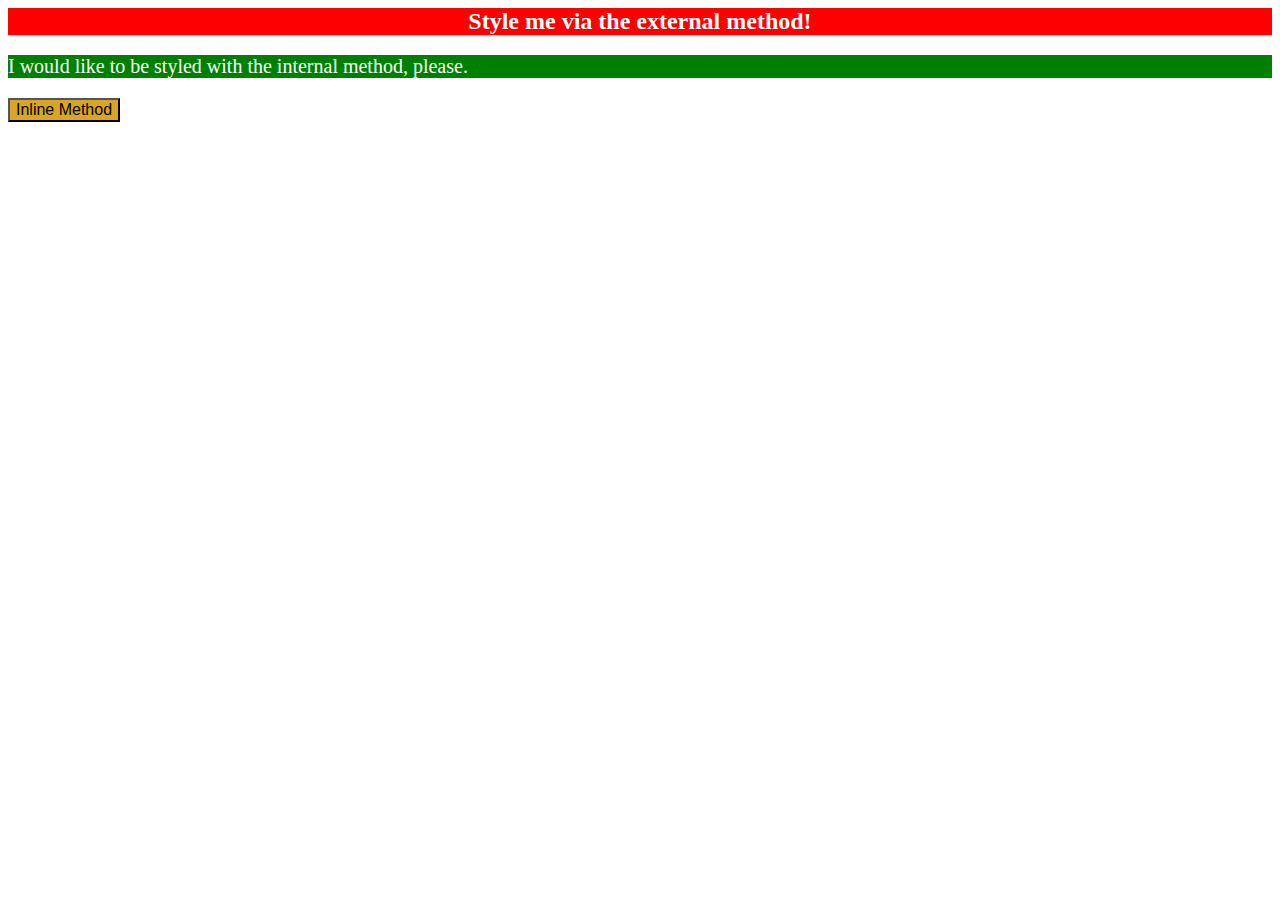
<file: foundations/01-css-methods/index.html>
<!DOCTYPE html>
<html lang="en">
  <head>
    <meta charset="UTF-8" />
    <meta http-equiv="X-UA-Compatible" content="IE=edge" />
    <meta name="viewport" content="width=device-width, initial-scale=1.0" />
    <title>Methods for Adding CSS</title>
    <link rel="stylesheet" href="style.css" />
    <style>
      p {
        background-color: green;
        color: white;
        font-size: 20px;
      }
    </style>
  </head>
  <body>
    <div>Style me via the external method!</div>
    <p>I would like to be styled with the internal method, please.</p>
    <button style="background-color: goldenrod; font-size: 16px">
      Inline Method
    </button>
  </body>
</html>
</file>
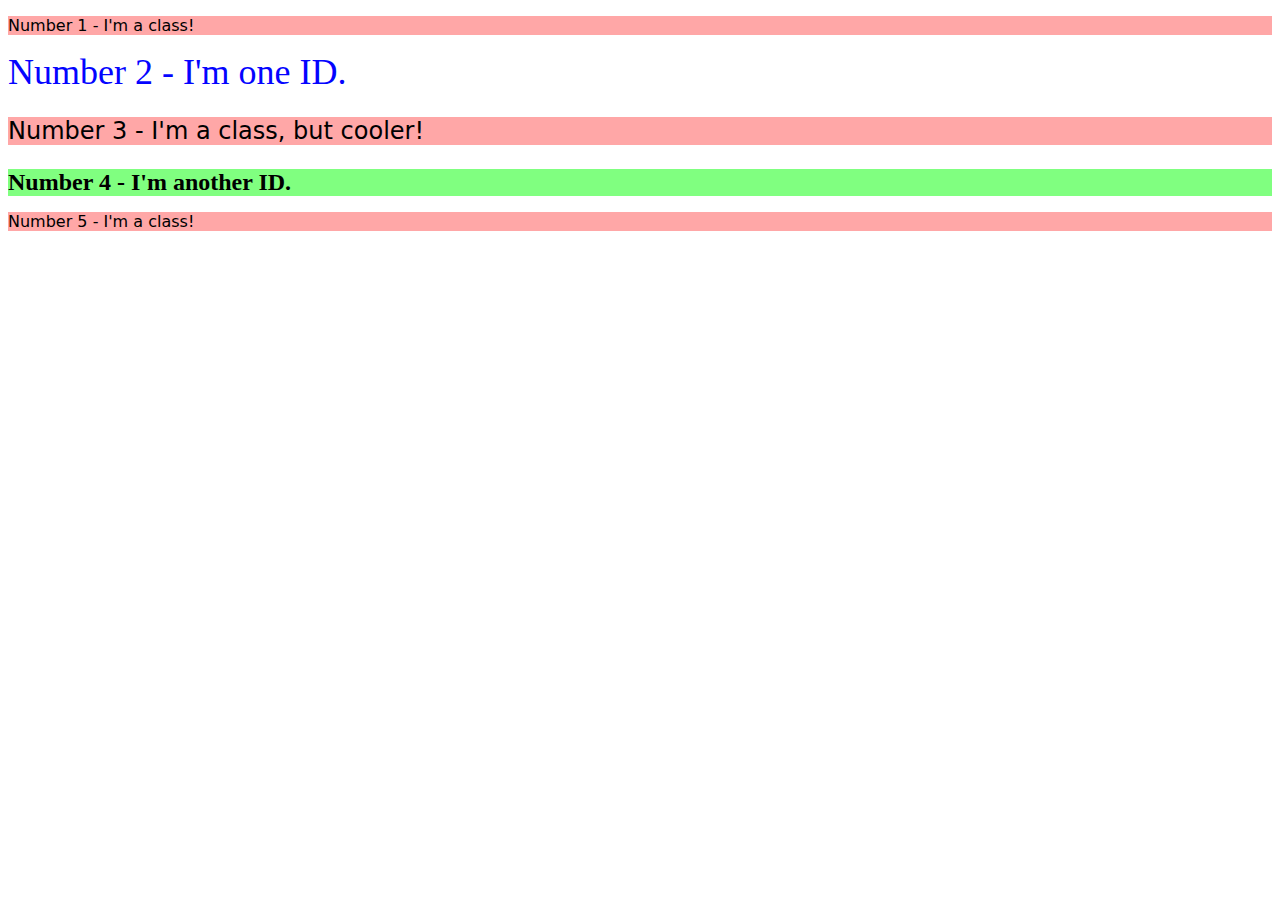
<file: foundations/02-class-id-selectors/index.html>
<!DOCTYPE html>
<html lang="en">
  <head>
    <meta charset="UTF-8" />
    <meta http-equiv="X-UA-Compatible" content="IE=edge" />
    <meta name="viewport" content="width=device-width, initial-scale=1.0" />
    <title>Class and ID Selectors</title>
    <link rel="stylesheet" href="style.css" />
  </head>
  <body>
    <p class="pink-verdana">Number 1 - I'm a class!</p>
    <div class="blue-big">Number 2 - I'm one ID.</div>
    <p class="pink-verdana medium">Number 3 - I'm a class, but cooler!</p>
    <div class="bold-greenbg medium">Number 4 - I'm another ID.</div>
    <p class="pink-verdana">Number 5 - I'm a class!</p>
  </body>
</html>
</file>
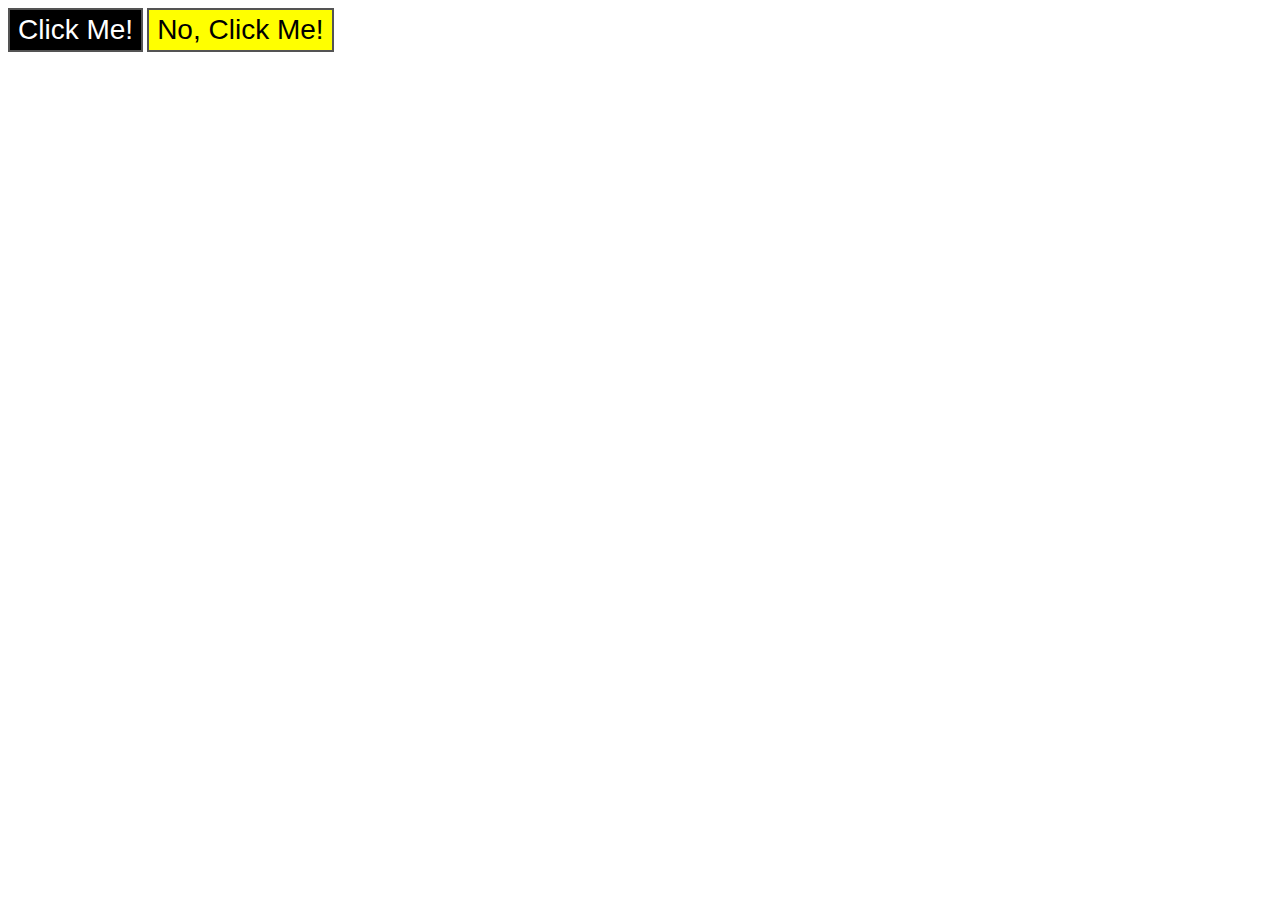
<file: foundations/03-grouping-selectors/index.html>
<!DOCTYPE html>
<html lang="en">
  <head>
    <meta charset="UTF-8" />
    <meta http-equiv="X-UA-Compatible" content="IE=edge" />
    <meta name="viewport" content="width=device-width, initial-scale=1.0" />
    <title>Grouping Selectors</title>
    <link rel="stylesheet" href="style.css" />
  </head>
  <body>
    <button class="black">Click Me!</button>
    <button class="yellow">No, Click Me!</button>
  </body>
</html>
</file>
<file: foundations/01-css-methods/style.css>
div {
  text-align: center;
  font-size: 24px;
  font-weight: bold;
  color: white;
  background-color: red;
}
</file>
<file: foundations/02-class-id-selectors/style.css>
.pink-verdana {
  background-color: #ffa7a7;
  font-family: Verdana, "DejaVu Sans", sans-serif;
}

.medium {
  font-size: 24px;
}

.blue-big {
  font-size: 36px;
  color: #0404ff;
}

.bold-greenbg {
  font-weight: bold;
  background-color: #80ff80;
}
</file>
<file: foundations/03-grouping-selectors/style.css>
.black,
.yellow {
  font-size: 28px;
  font-family: Helvetica, "Times New Roman", sans-serif;
  border: 2px solid #545454;
  padding: 4px 8px;
}

.black {
  background-color: #000;
  color: #fff;
}

.yellow {
  background-color: #ffff00;
}
</file>
